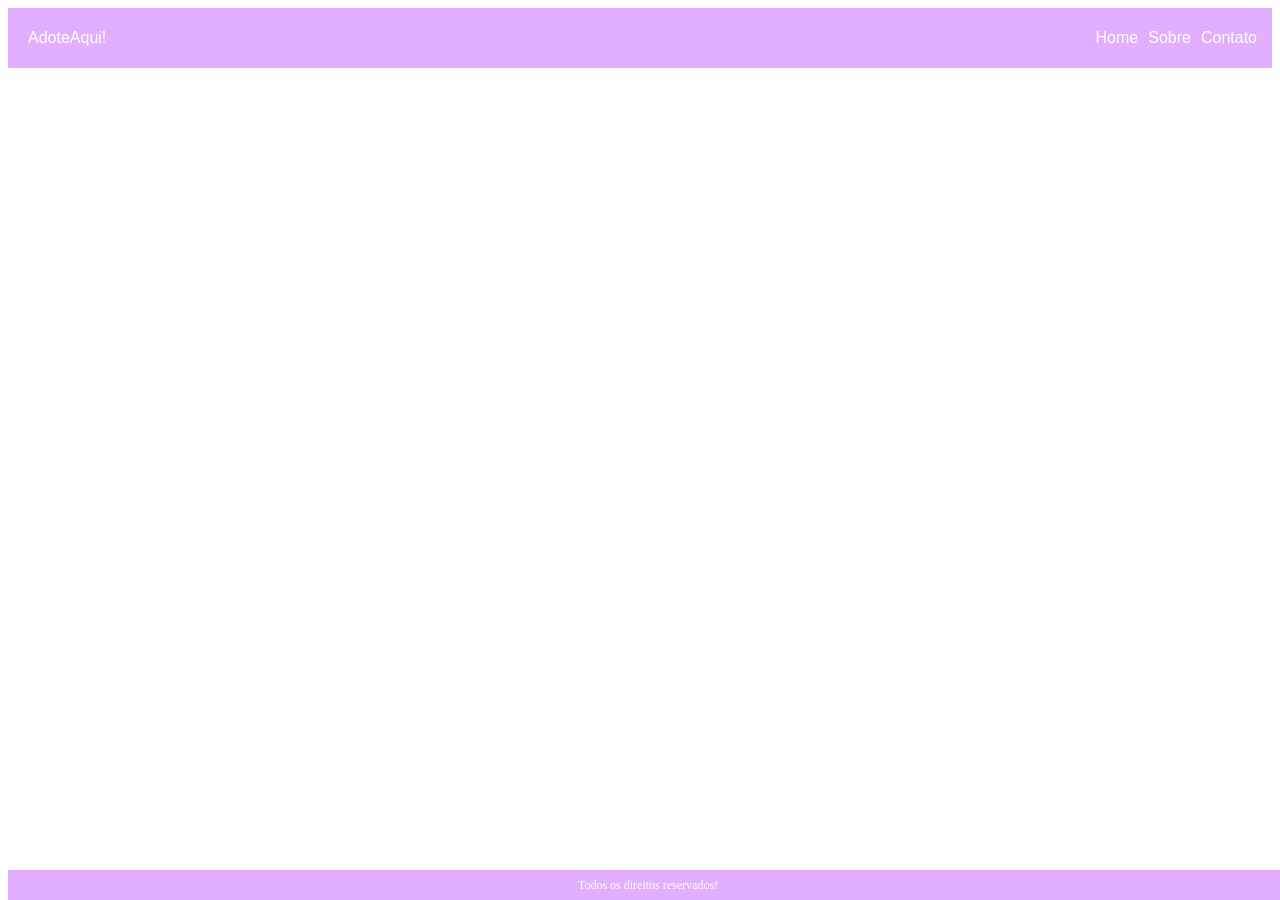
<file: index.html>
<!DOCTYPE html>
<html lang="pt-br">

<head>
    <meta charset="UTF-8">
    <meta http-equiv="X-UA-Compatible" content="IE=edge">
    <meta name="viewport" content="width=device-width, initial-scale=1.0">
    <link rel="stylesheet" href="adoteaqui.css">
    <title>Adote Aqui</title>
</head>

<body>

    <nav>
        <div class="adoteaqui">
            <p id="abertura">AdoteAqui!</p>
        </div>

        <div class="menu">
            <a class="elem1">Home</a>
            <a class="elem2">Sobre</a>
            <a class="elem3">Contato</a>
        </div>
    </nav>



    <section>
        <div class="footer">
            <footer>
                <span>Todos os direitos reservados!
                </span>
            </footer>
        </div>
    </section>

</body>

</html>
</file>
<file: adoteaqui.css>
nav {
  display: flex;
  align-items: center;
}

#abertura {
  padding: 5px;
  margin-bottom: 5px;
  margin-left: 15px;

}

.adoteaqui {
  background-color: rgb(226, 175, 255);
  width: 50%;
  height: 60px;
  align-items: center;
  color: white;
  font-family: Arial, Helvetica, sans-serif;
  font-style: bold;
}

.menu {
  background-color: rgb(226, 175, 255);
  display: flex;
  justify-content: flex-end;
  width: 50%;
  align-items: center;
  padding-right: 10px;
  font-family: Arial, Helvetica, sans-serif;
  color: white;
  height: 60px;
}

a {
  padding: 5px;
}

@media (max-width: 700px) {
  .adoteaqui {
    display: none;
  }

  .menu {
    display: flex;
    width: 100%;
    flex-direction: column;
  }
}

.adoteaqui:hover {
  font-size: 20px;
  align-items: center;
}

.elem1:hover {
  color: rgb(157, 78, 221);
  font-size: 15px;
}

.elem2:hover {
  color: rgb(157, 78, 221);
  font-size: 15px;
}

.elem3:hover {
  color: rgb(157, 78, 221);
  font-size: 15px;
}

.footer {
  position: absolute;
  bottom: 0;
  background-color: rgb(226, 175, 255);
  color: white;
  font-size: 12px;
  width: 100%;
  text-align: center;
  height: 30px;
  display: flex;
  justify-content: center;
  align-items: center;
  margin-bottom: 0;
}
</file>
